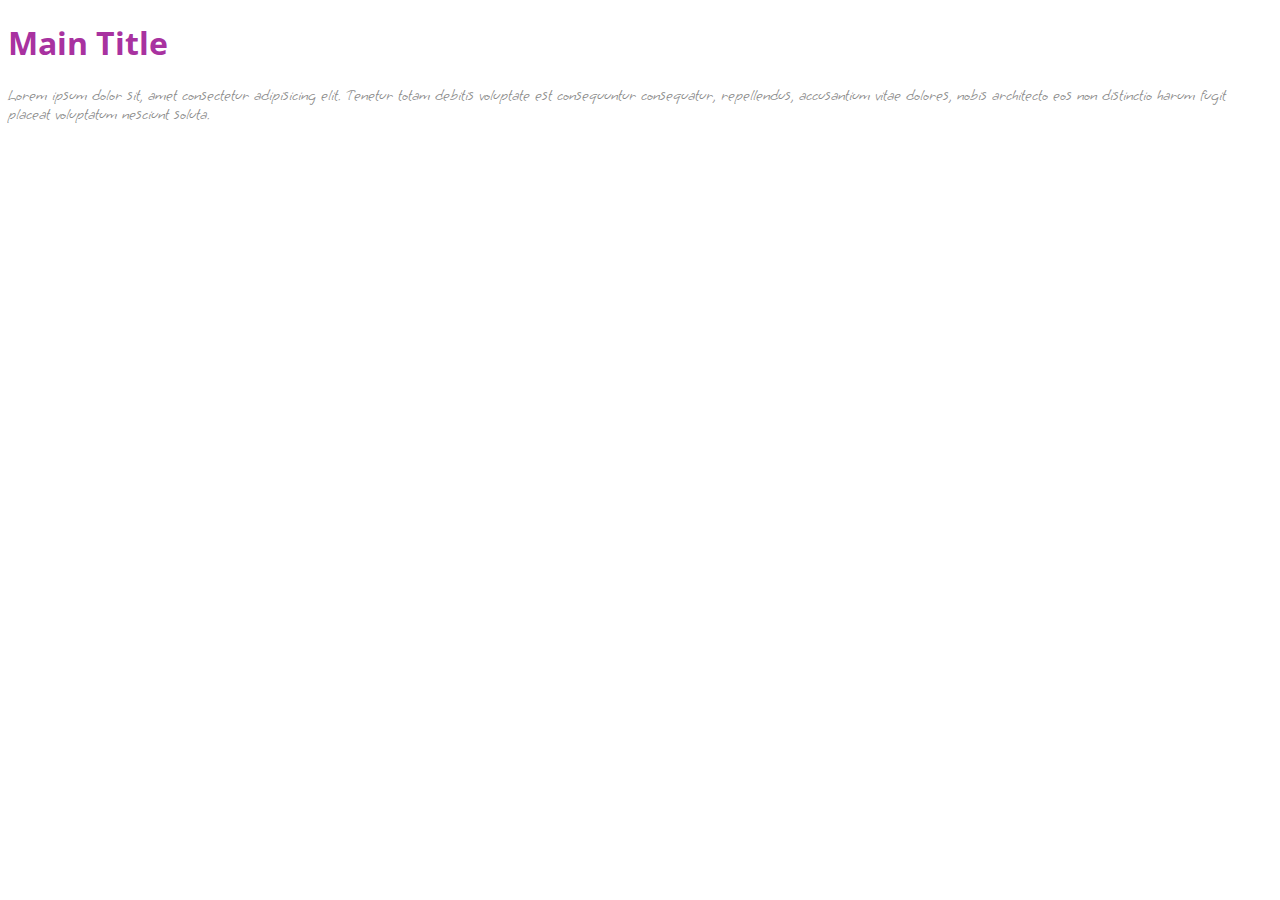
<file: index.html>
<!DOCTYPE html>
<html lang="en">
<head>
    <meta charset="UTF-8">
    <meta http-equiv="X-UA-Compatible" content="IE=edge">
    <meta name="viewport" content="width=device-width, initial-scale=1.0">
    <title>Document</title>
    <link rel="preconnect" href="https://fonts.googleapis.com">
    <link rel="preconnect" href="https://fonts.gstatic.com" crossorigin>
    <link href="https://fonts.googleapis.com/css2?family=Grape+Nuts&family=Open+Sans&family=Roboto&display=swap" rel="stylesheet">
    <link rel="stylesheet" href="variables.css">
</head>
<body>
    <div class="main" >
        <h1>Main Title</h1>
        <p class="title">Lorem ipsum dolor sit, amet consectetur adipisicing elit. Tenetur totam debitis voluptate est consequuntur consequatur, repellendus, accusantium vitae dolores, nobis architecto eos non distinctio harum fugit placeat voluptatum nesciunt soluta.</p>
    </div>
</body>
</html>
</file>
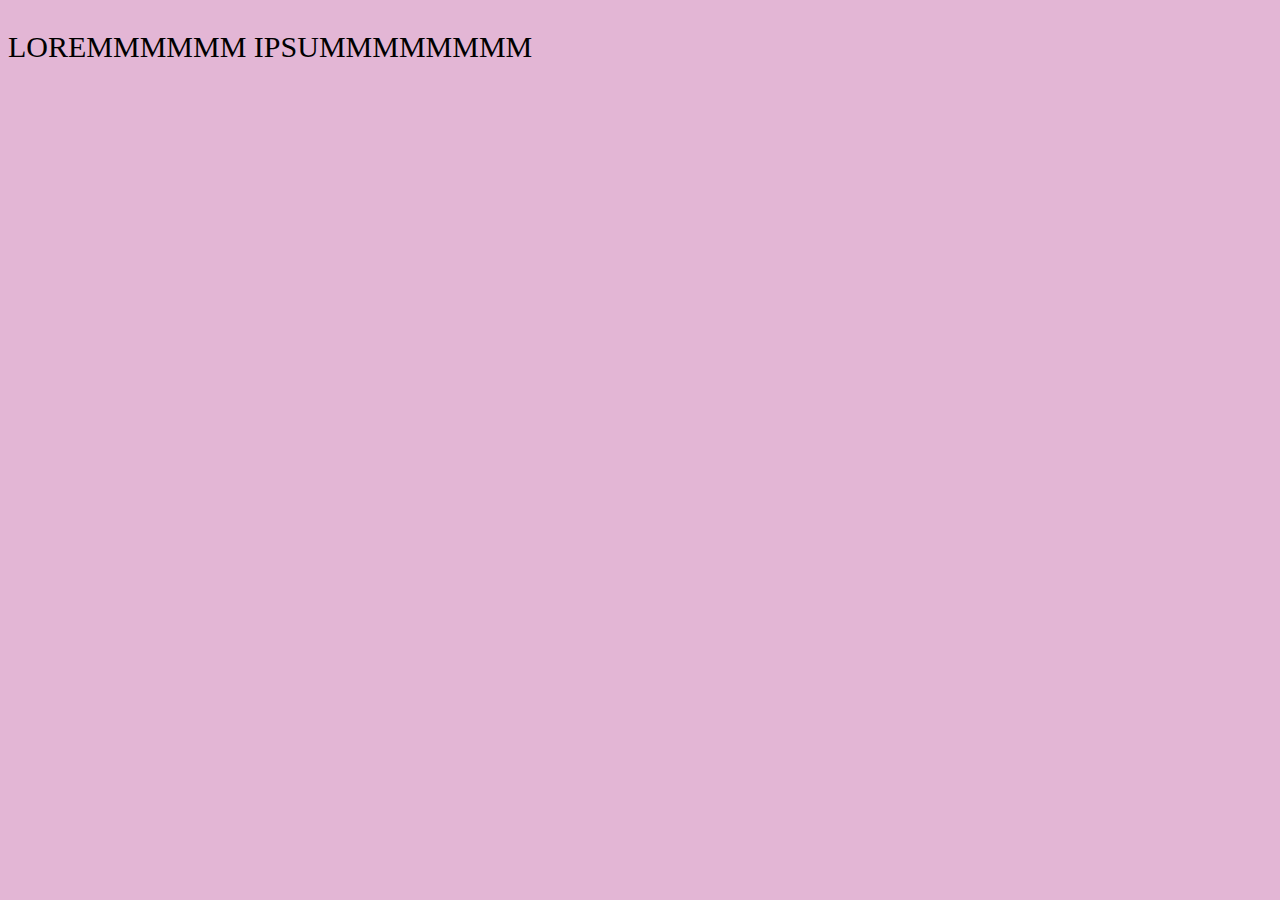
<file: sass/functions/index.html>
<!DOCTYPE html>
<html lang="en">
<head>
    <meta charset="UTF-8">
    <meta http-equiv="X-UA-Compatible" content="IE=edge">
    <meta name="viewport" content="width=device-width, initial-scale=1.0">
    <title>Document</title>
    <link rel="stylesheet" href="func.css">
</head>
<body>
    <p class="title">LOREMMMMMM IPSUMMMMMMMM</p>
</body>
</html>
</file>
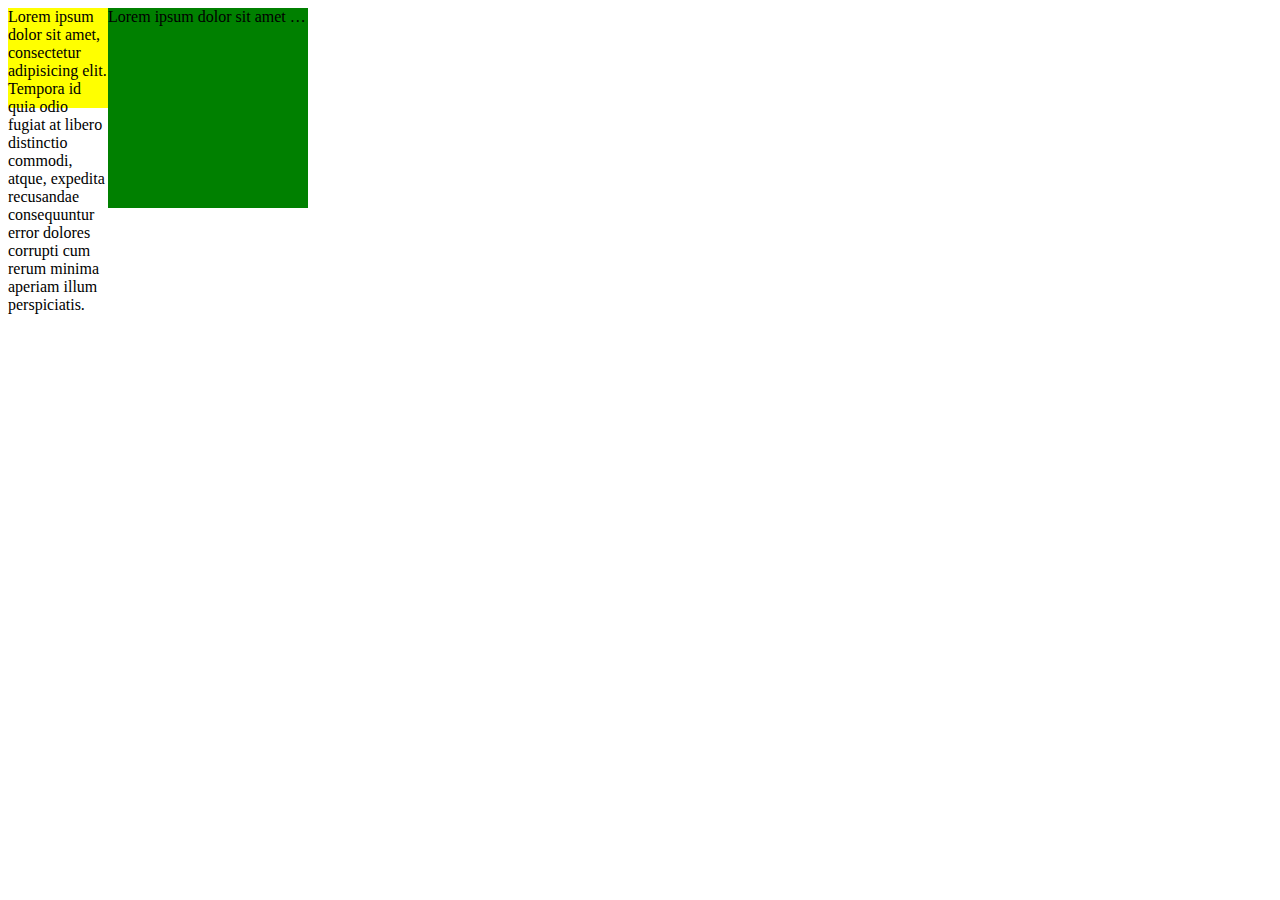
<file: sass/mixin/index.html>
<!DOCTYPE html>
<html lang="en">
<head>
    <meta charset="UTF-8">
    <meta http-equiv="X-UA-Compatible" content="IE=edge">
    <meta name="viewport" content="width=device-width, initial-scale=1.0">
    <title>Document</title>
    <link rel="stylesheet" href="mixin.css">
</head>
<body>
    <div class="box">Lorem ipsum dolor sit amet, consectetur adipisicing elit. Tempora id quia odio fugiat at libero distinctio commodi, atque, expedita recusandae consequuntur error dolores corrupti cum rerum minima aperiam illum perspiciatis.</div>
    <div class="box2">Lorem ipsum dolor sit amet consectetur, adipisicing elit. Dolor quibusdam ex omnis nulla a nesciunt, perferendis velit officia repudiandae earum sit corporis, rerum itaque qui? Nisi necessitatibus sit dolorum neque!</div>
</body>
</html>
</file>
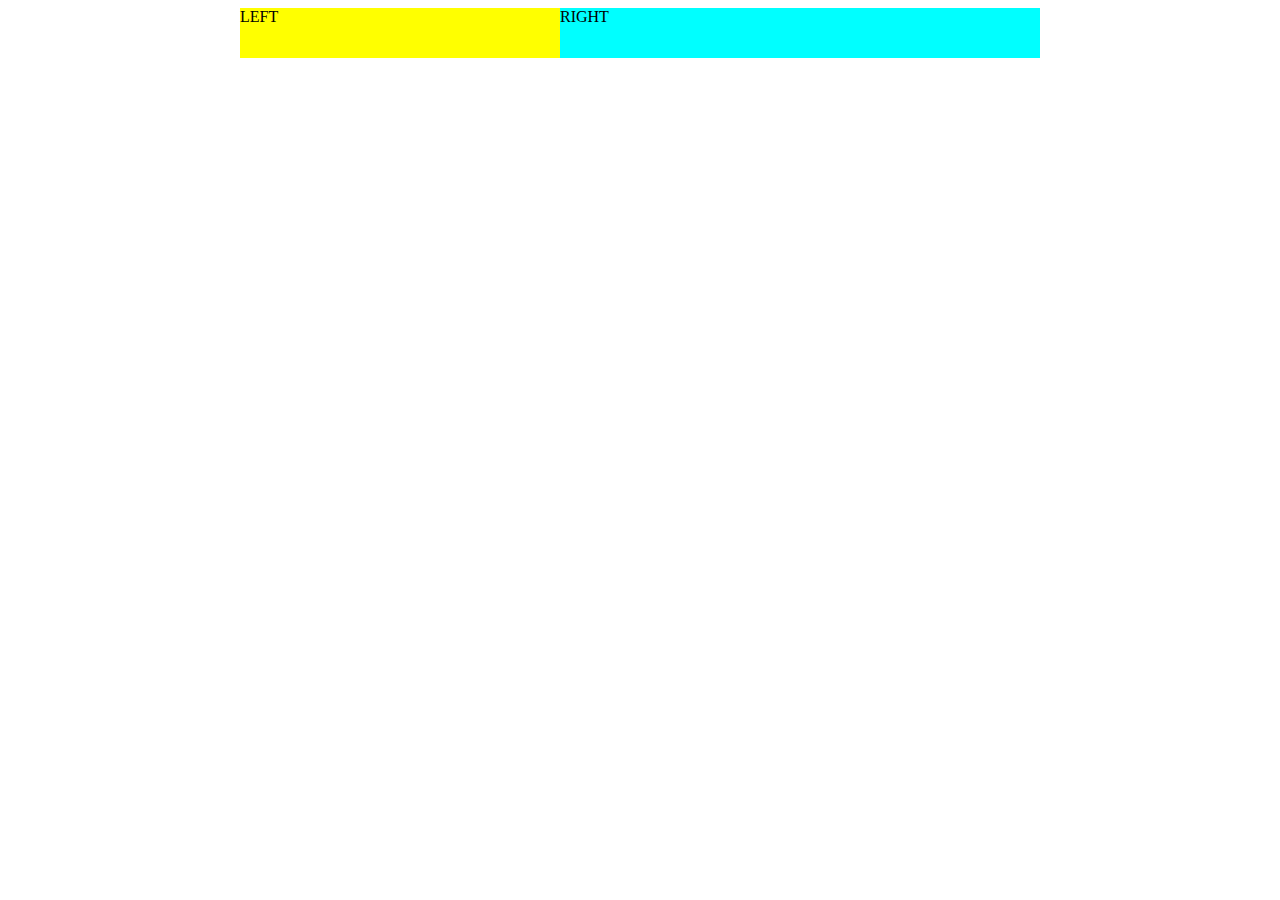
<file: scss/function/index.html>
<!DOCTYPE html>
<html lang="en">
<head>
    <meta charset="UTF-8">
    <meta http-equiv="X-UA-Compatible" content="IE=edge">
    <meta name="viewport" content="width=device-width, initial-scale=1.0">
    <title>Document</title>
    <link rel="stylesheet" href="func.css" type="text/css">
</head>
<body>
    <div class="container">
            <div class="left">LEFT</div>
            <div class="right">RIGHT</div>
    </div>
</body>
</html>
</file>
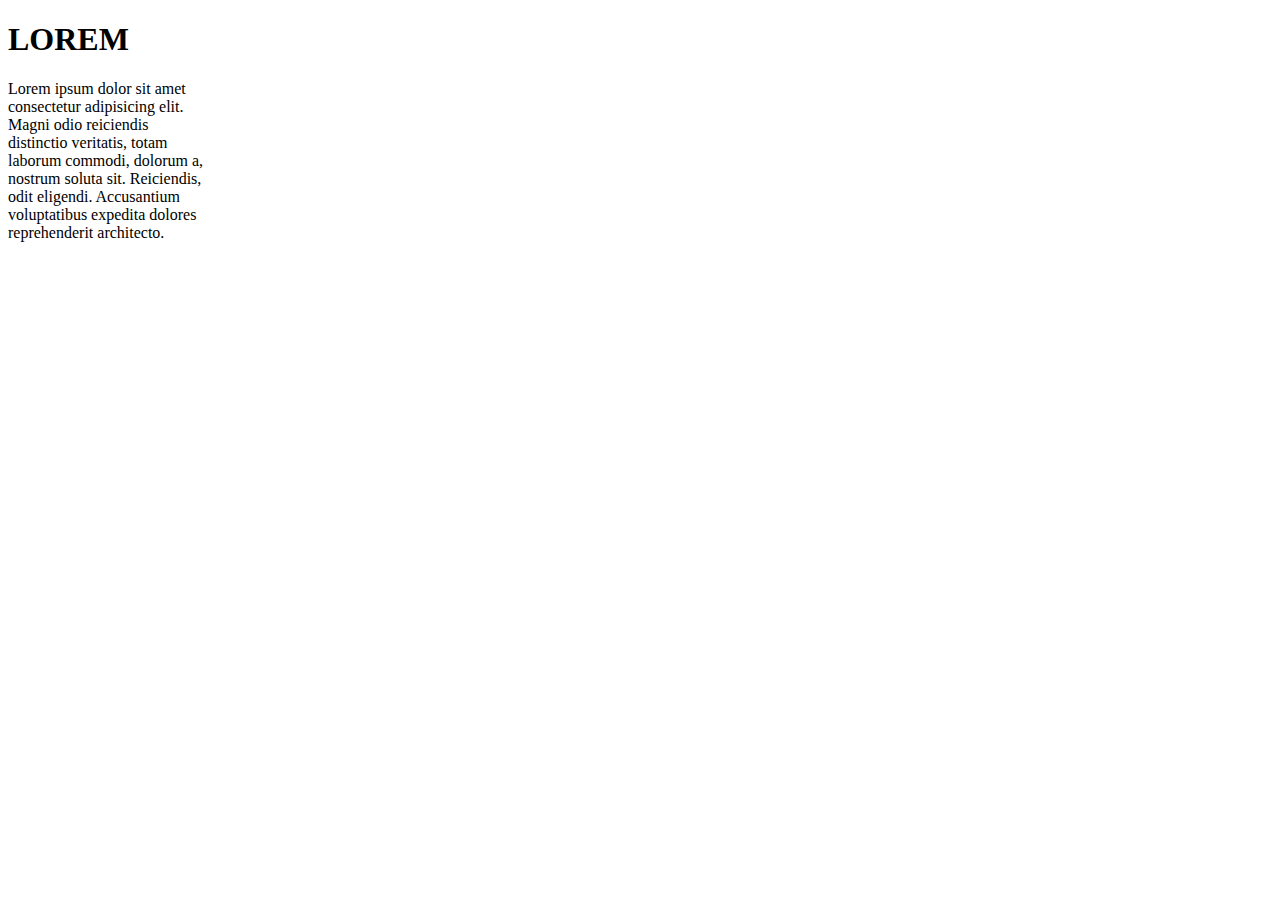
<file: scss/project/index.html>
<!DOCTYPE html>
<html lang="en">
<head>
    <meta charset="UTF-8">
    <meta http-equiv="X-UA-Compatible" content="IE=edge">
    <meta name="viewport" content="width=device-width, initial-scale=1.0">
    <title>Document</title>
    <link rel="stylesheet" href="project.css">
</head>
<body>
    <h1>LOREM</h1>
    <div class="w-200">Lorem ipsum dolor sit amet consectetur adipisicing elit. Magni odio reiciendis distinctio veritatis, totam laborum commodi, dolorum a, nostrum soluta sit. Reiciendis, odit eligendi. Accusantium voluptatibus expedita dolores reprehenderit architecto.</div>
</body>
</html>
</file>
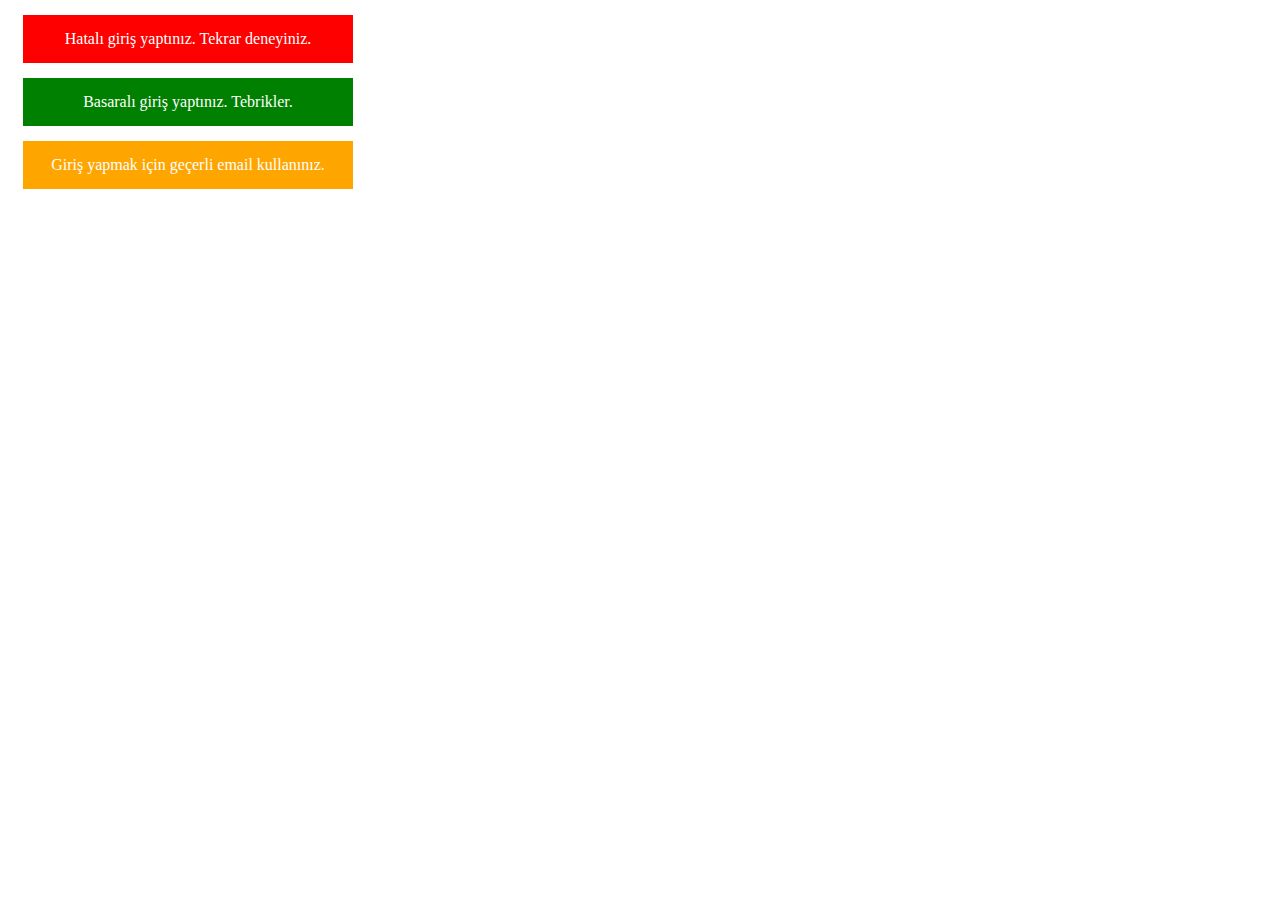
<file: sass/extend/page.html>
<!DOCTYPE html>
<html lang="en">
<head>
    <meta charset="UTF-8">
    <meta http-equiv="X-UA-Compatible" content="IE=edge">
    <meta name="viewport" content="width=device-width, initial-scale=1.0">
    <title>Document</title>
    <link rel="stylesheet" href="extend.css">
</head>
<body>
    <div class="error-message">
        Hatalı giriş yaptınız. Tekrar deneyiniz.
    </div>
    <div class="success-message">
        Basaralı giriş yaptınız. Tebrikler.
    </div>
    <div class="info-message">
       Giriş yapmak için geçerli email kullanınız.
    </div>
</body>
</html>
</file>
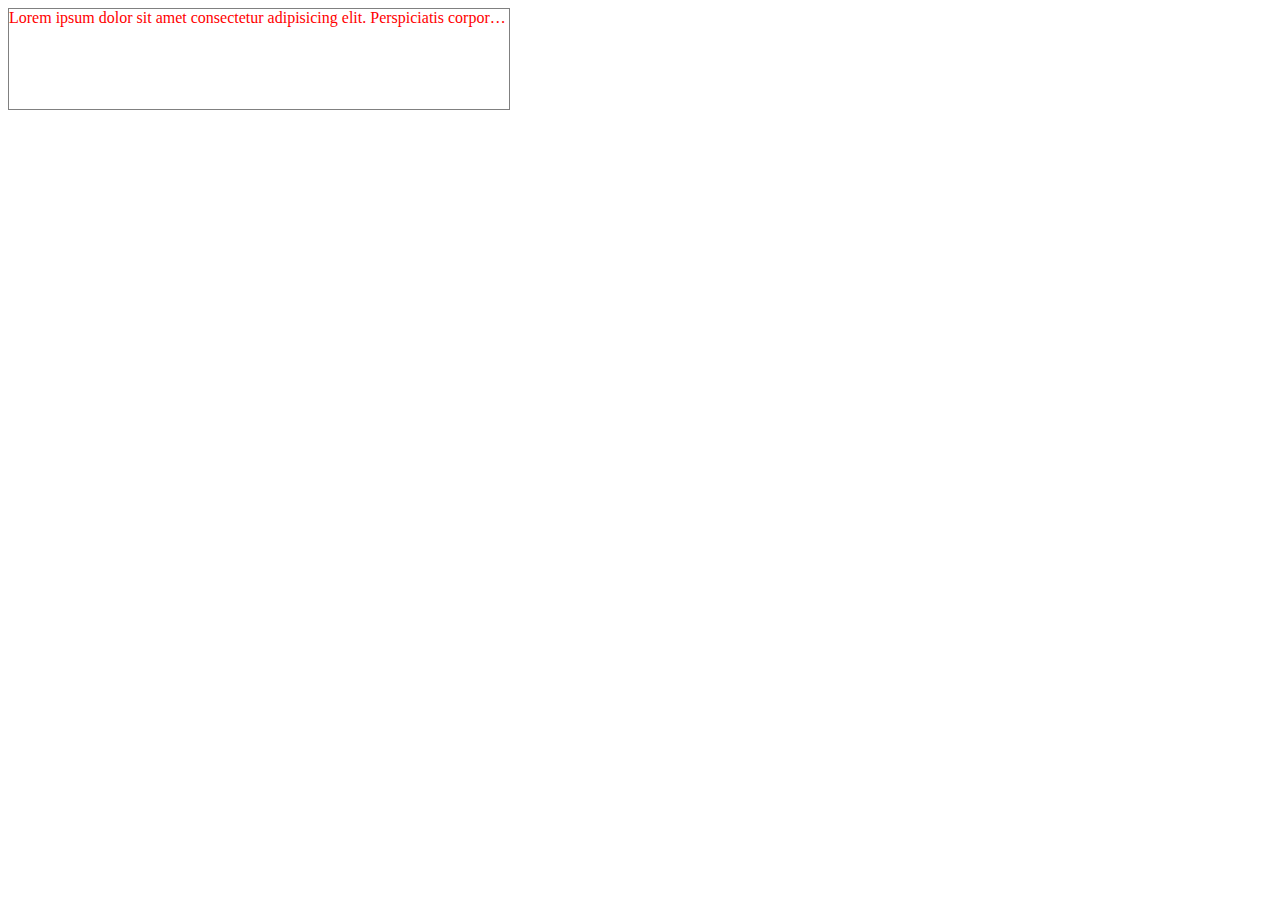
<file: scss/mixin/page.html>
<!DOCTYPE html>
<html lang="en">
<head>
    <meta charset="UTF-8">
    <meta http-equiv="X-UA-Compatible" content="IE=edge">
    <meta name="viewport" content="width=device-width, initial-scale=1.0">
    <title>Document</title>
    <link rel="stylesheet" href="mixin.css">
</head>
<body>
    <div class="banner">Lorem ipsum dolor sit amet consectetur adipisicing elit. Perspiciatis corporis distinctio perferendis suscipit fuga eos cumque nobis culpa ipsam dolorem, aliquid harum rem dolorum ut soluta fugiat nesciunt placeat aperiam.</div>
</body>
</html>
</file>
<file: variables.css>
.title {
  color: #8a8a8a;
  font-family: "Grape Nuts", cursive;
}

.main h1 {
  color: #a832a0;
  font-family: "Open Sans", sans-serif;
}
/*# sourceMappingURL=variables.css.map */
</file>
<file: sass/functions/func.css>
body {
  background-color: #e3b6d5;
}

.title {
  font-size: 1.875rem;
}
/*# sourceMappingURL=func.css.map */
</file>
<file: sass/mixin/mixin.css>
.box {
  float: left;
  background-color: yellow;
  width: 100px;
  height: 100px;
}

.box2 {
  float: left;
  background-color: green;
  width: 200px;
  height: 200px;
  overflow: hidden;
  text-overflow: ellipsis;
  white-space: nowrap;
}
/*# sourceMappingURL=mixin.css.map */
</file>
<file: scss/function/func.css>
.container {
  width: 800px;
  margin: 0 auto;
}

.container div {
  height: 50px;
}

.container .left {
  float: left;
  width: 40%;
  background-color: yellow;
}

.container .right {
  float: left;
  width: 60%;
  background-color: cyan;
}
/*# sourceMappingURL=func.css.map */
</file>
<file: scss/project/project.css>
.w-100 {
  width: 100px;
}

.w-200 {
  width: 200px;
}

.w-300 {
  width: 300px;
}

.w-400 {
  width: 400px;
}

.w-500 {
  width: 500px;
}

.w-600 {
  width: 600px;
}

.w-700 {
  width: 700px;
}

.w-800 {
  width: 800px;
}

.w-900 {
  width: 900px;
}

.w-1000 {
  width: 1000px;
}
/*# sourceMappingURL=project.css.map */
</file>
<file: sass/extend/extend.css>
.message, .error-message, .success-message, .info-message {
  width: 300px;
  padding: 15px;
  margin: 15px;
  color: #fff;
  text-align: center;
}

.error-message {
  background-color: red;
}

.success-message {
  background-color: green;
}

.info-message {
  background-color: orange;
}
/*# sourceMappingURL=extend.css.map */
</file>
<file: scss/mixin/mixin.css>
.banner {
  float: left;
  border: 1px solid gray;
  width: 500px;
  height: 100px;
  background-color: #fff;
  color: red;
  overflow: hidden;
  text-overflow: ellipsis;
  white-space: nowrap;
}
/*# sourceMappingURL=mixin.css.map */
</file>
